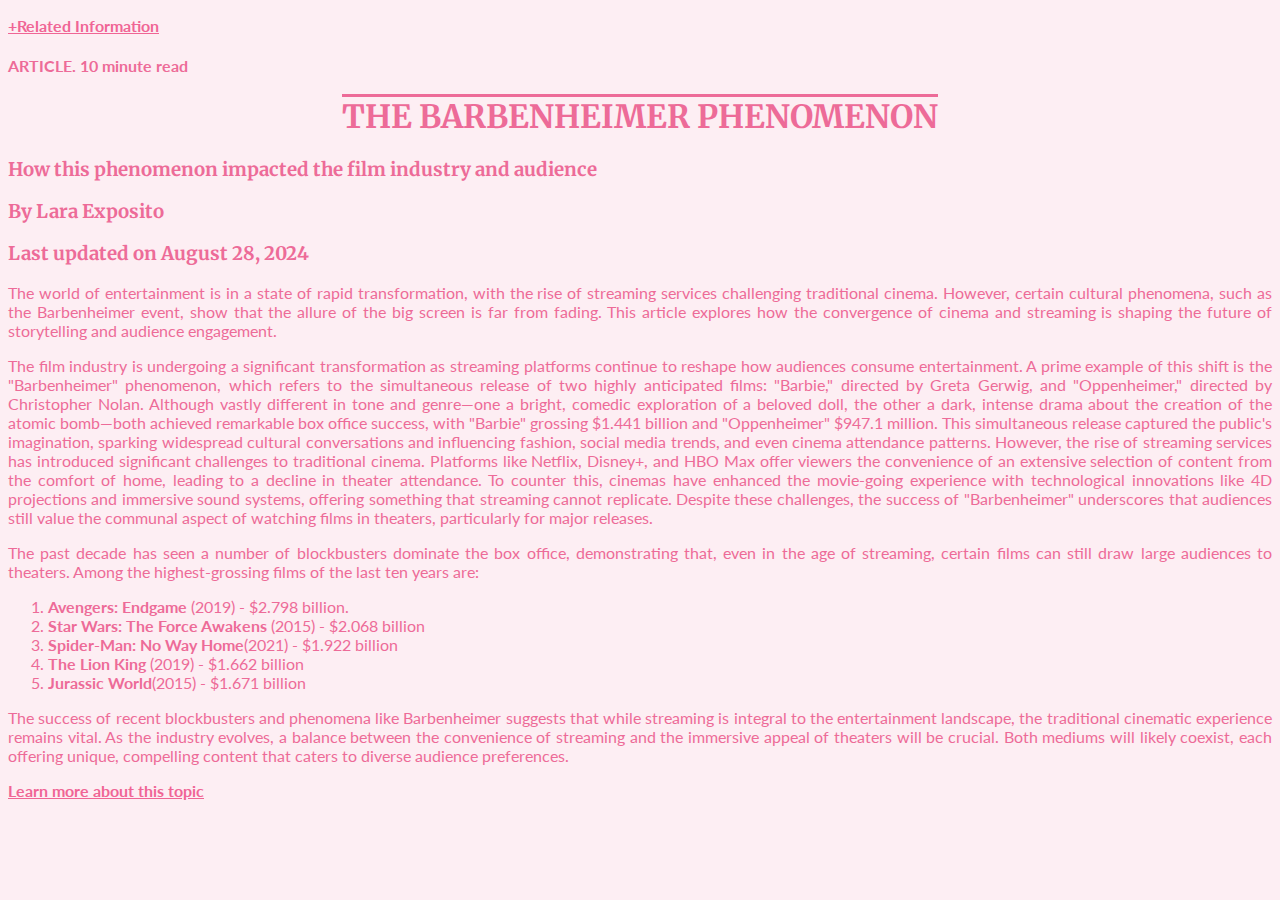
<file: index.html>
<!DOCTYPE html>
<html lang="en">

<head>
    <meta charset="UTF-8">
    <meta name="viewport" content="width=device-width, initial-scale=1.0">
    <title> Barbenheimer </title>
 <link rel="stylesheet" href="css/style.css">   
</head>

<body>

    <p><a href="information.html" title="Link to Barbenheimer phenomenon" target="_blank">+Related Information</a></p>

    <h4>ARTICLE. 10 minute read</h4>

    <h1>THE BARBENHEIMER PHENOMENON</h1>

    <h3>How this phenomenon impacted the film industry and audience </h3>
    <h3>By Lara Exposito </h3>
    <h3>Last updated on August 28, 2024</h3>

    <p>The world of entertainment is in a state of rapid transformation, with the rise of streaming services challenging traditional cinema. However, certain cultural phenomena, such as the Barbenheimer event, show that the allure of the big screen is far from fading. This article explores how the convergence of cinema and streaming is shaping the future of storytelling and audience engagement.</p>
    <p>The film industry is undergoing a significant transformation as streaming platforms continue to reshape how audiences consume entertainment. A prime example of this shift is the "Barbenheimer" phenomenon, which refers to the simultaneous release of two highly anticipated films: "Barbie," directed by Greta Gerwig, and "Oppenheimer," directed by Christopher Nolan. Although vastly different in tone and genre—one a bright, comedic exploration of a beloved doll, the other a dark, intense drama about the creation of the atomic bomb—both achieved remarkable box office success, with "Barbie" grossing $1.441 billion and "Oppenheimer" $947.1 million. This simultaneous release captured the public's imagination, sparking widespread cultural conversations and influencing fashion, social media trends, and even cinema attendance patterns. However, the rise of streaming services has introduced significant challenges to traditional cinema. Platforms like Netflix, Disney+, and HBO Max offer viewers the convenience of an extensive selection of content from the comfort of home, leading to a decline in theater attendance. To counter this, cinemas have enhanced the movie-going experience with technological innovations like 4D projections and immersive sound systems, offering something that streaming cannot replicate. Despite these challenges, the success of "Barbenheimer" underscores that audiences still value the communal aspect of watching films in theaters, particularly for major releases.</p>
    <p>The past decade has seen a number of blockbusters dominate the box office, demonstrating that, even in the age of streaming, certain films can still draw large audiences to theaters. Among the highest-grossing films of the last ten years are:</p>

    <div>
        <ol>
        <li><strong>Avengers: Endgame </strong>(2019) - $2.798 billion.</li>
        <li><strong>Star Wars: The Force Awakens </strong> (2015) - $2.068 billion</li>
        <li><strong>Spider-Man: No Way Home</strong>(2021) - $1.922 billion</li>
        <li><strong>The Lion King </strong>(2019) - $1.662 billion</li>
        <li><strong>Jurassic World</strong>(2015) - $1.671 billion</li>
    </ol>

    <p>The success of recent blockbusters and phenomena like Barbenheimer suggests that while streaming is integral to the entertainment landscape, the traditional cinematic experience remains vital. As the industry evolves, a balance between the convenience of streaming and the immersive appeal of theaters will be crucial. Both mediums will likely coexist, each offering unique, compelling content that caters to diverse audience preferences.</p>

    <p><a href="https://en.wikipedia.org/wiki/Barbenheimer" title="Link to information">Learn more about this topic</a></p>

</body>
</html>
</file>
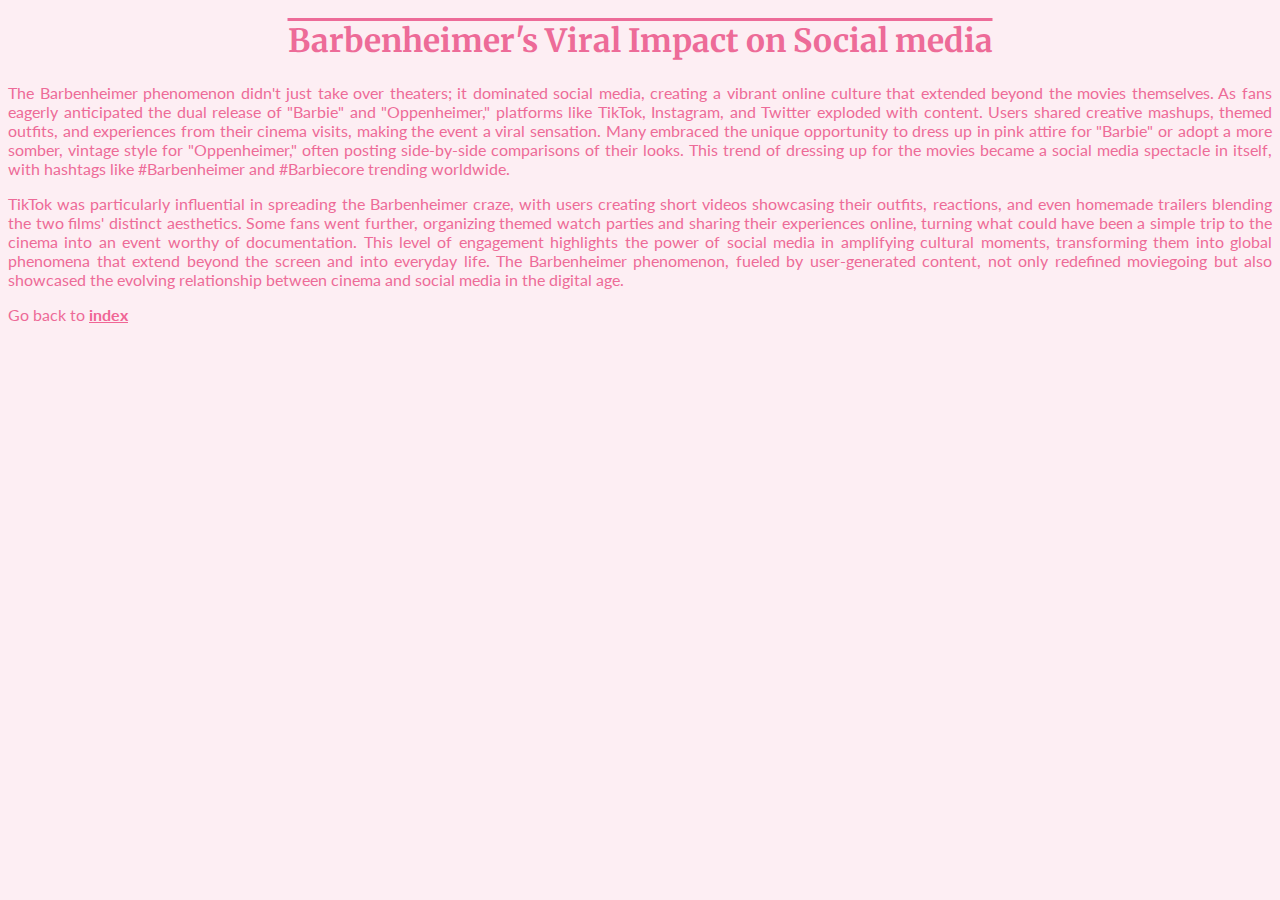
<file: information.html>
<!DOCTYPE html>
<html lang="en">

<head>
    <meta charset="UTF-8">
    <meta name="viewport" content="width=device-width, initial-scale=1.0">
    <title>Barbenheimer's Viral Impact</title>
  <link rel="stylesheet" href="css/style.css"> 
</head>

<body>

  <h1>Barbenheimer's Viral Impact on Social media</h1>

  <p>The Barbenheimer phenomenon didn't just take over theaters; it dominated social media, creating a vibrant online culture that extended beyond the movies themselves. As fans eagerly anticipated the dual release of "Barbie" and "Oppenheimer," platforms like TikTok, Instagram, and Twitter exploded with content. Users shared creative mashups, themed outfits, and experiences from their cinema visits, making the event a viral sensation. Many embraced the unique opportunity to dress up in pink attire for "Barbie" or adopt a more somber, vintage style for "Oppenheimer," often posting side-by-side comparisons of their looks. This trend of dressing up for the movies became a social media spectacle in itself, with hashtags like #Barbenheimer and #Barbiecore trending worldwide.</p>

  <p>TikTok was particularly influential in spreading the Barbenheimer craze, with users creating short videos showcasing their outfits, reactions, and even homemade trailers blending the two films' distinct aesthetics. Some fans went further, organizing themed watch parties and sharing their experiences online, turning what could have been a simple trip to the cinema into an event worthy of documentation. This level of engagement highlights the power of social media in amplifying cultural moments, transforming them into global phenomena that extend beyond the screen and into everyday life. The Barbenheimer phenomenon, fueled by user-generated content, not only redefined moviegoing but also showcased the evolving relationship between cinema and social media in the digital age.</p>

  <p>Go back to <a href="index.html" title="Go back to index">index</a></p>
    
</body>
</html>
</file>
<file: css/style.css>
@import url('https://fonts.googleapis.com/css2?family=Merriweather:ital,wght@0,300;0,400;0,700;0,900;1,300;1,400;1,700;1,900&family=Lato:wght@100;300;400;700;900&display=swap');

body, h1, h2, h3, h4, a {
    font-family: "Lato", sans-serif;
}

body {
    background-color: #FDEEF3; 
    color: #ED6B98;
}

#semi {
    font-weight: 600;
}

h1, h2, h3 {
    font-family: "Merriweather", serif;
}

h1 { 
    text-align: center;
    text-decoration: overline;
}

h2 + h3 { 
    font-weight: 400;
}

h2 { 
    font-weight: 900;
}

p {
    text-align: justify;
}

a{
    color:#F06595;
    font-weight: bold;
}
</file>
